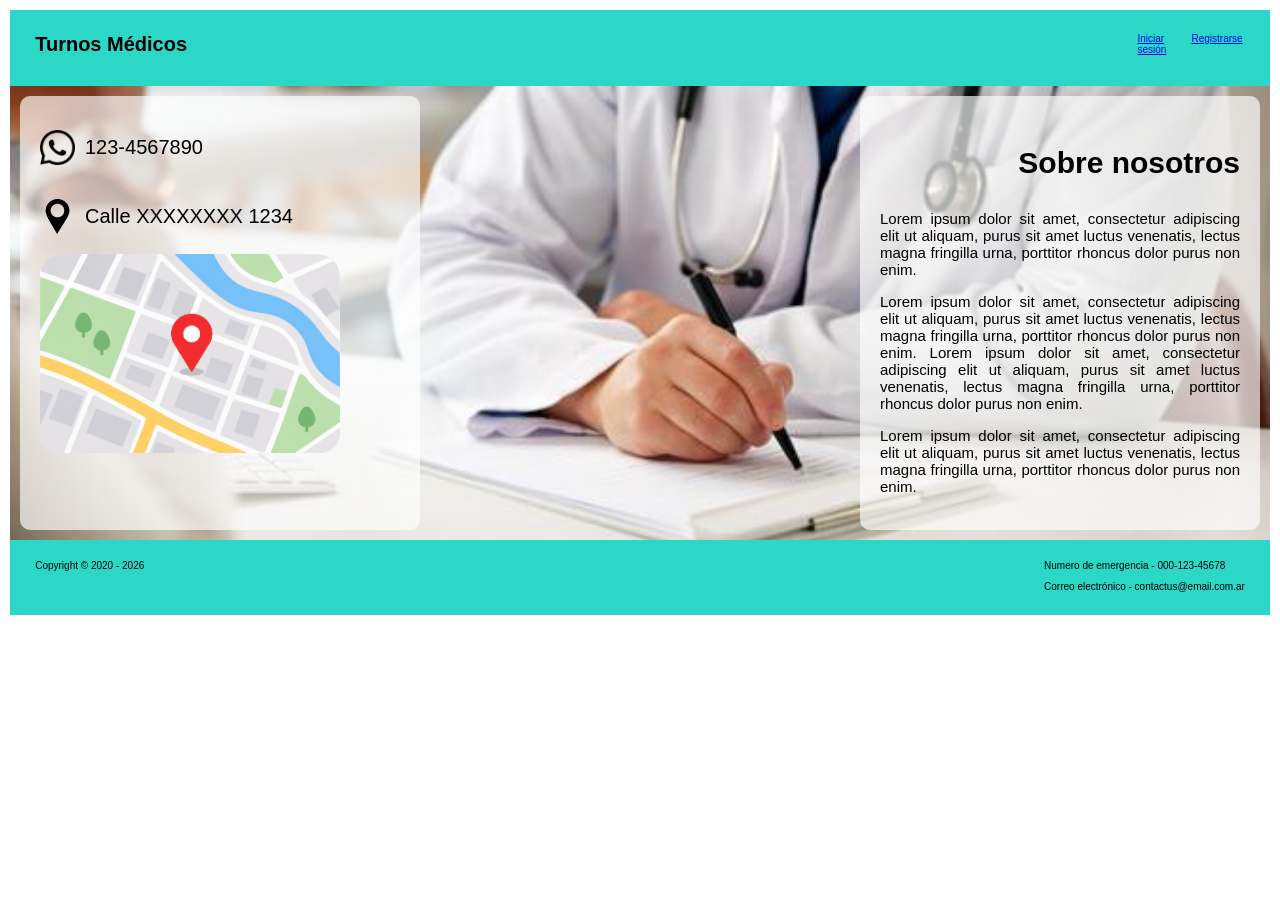
<file: index.html>
<!DOCTYPE html>
<html lang="es">
<head>
  <meta charset="UTF-8">
  <meta name="viewport" content="width=device-width, initial-scale=1.0">
  <title>Sistema de Turnos Médicos</title>
  <link rel="stylesheet" href="styles/index.css">
</head>
<body>
  <header id="header">
    <h1 id="title">Turnos Médicos</h1>
    <nav id = "nav">
      <ul id="nav-list">
        <li class="nav-link"><a href="login.html">Iniciar sesión</a></li>
        <li class="nav-link"><a href="register.html">Registrarse</a></li>
      </ul>
    </nav>
  </header>
  <main id="main">
    <section id="main-container">
      <section id="map-container">
        <div class="contact-item">
          <img id="tel-icon" src="media/whatsapp_icon.png" alt="WhatsApp">
          <p>123-4567890</p>
        </div>

        <div class="contact-item">
          <img id="loc-icon" src="media/location_icon.png" alt="Ubicación">
          <p>Calle XXXXXXXX 1234</p>
        </div>
        <img id="map" src="media/index_map.png" width="300">
      </section>
      <article id="main-article">
        <h1>Sobre nosotros</h1>
        <p>
          Lorem ipsum dolor sit amet, consectetur adipiscing
          elit ut aliquam, purus sit amet luctus venenatis,
          lectus magna fringilla urna, porttitor rhoncus
          dolor purus non enim.
        </p>
        <p>
          Lorem ipsum dolor sit amet, consectetur adipiscing
          elit ut aliquam, purus sit amet luctus venenatis,
          lectus magna fringilla urna, porttitor rhoncus
          dolor purus non enim. Lorem ipsum dolor sit amet, consectetur adipiscing
          elit ut aliquam, purus sit amet luctus venenatis,
          lectus magna fringilla urna, porttitor rhoncus
          dolor purus non enim.
        </p>
        <p>
          Lorem ipsum dolor sit amet, consectetur adipiscing
          elit ut aliquam, purus sit amet luctus venenatis,
          lectus magna fringilla urna, porttitor rhoncus
          dolor purus non enim.
        </p>
      </article>
    </section>
  </main>
  <footer id="footer">
    <section id="copyright">
      <p>
        Copyright © 2020 - 2026
      </p>
    </section>
    <section id="contact">
      <p>
        Numero de emergencia - 000-123-45678
      </p>
      <p>
        Correo electrónico - contactus@email.com.ar
      </p>
    </section>
  </footer>
  <script type="module" src="js/pages/index.js"></script>
</body>
</html>
</file>
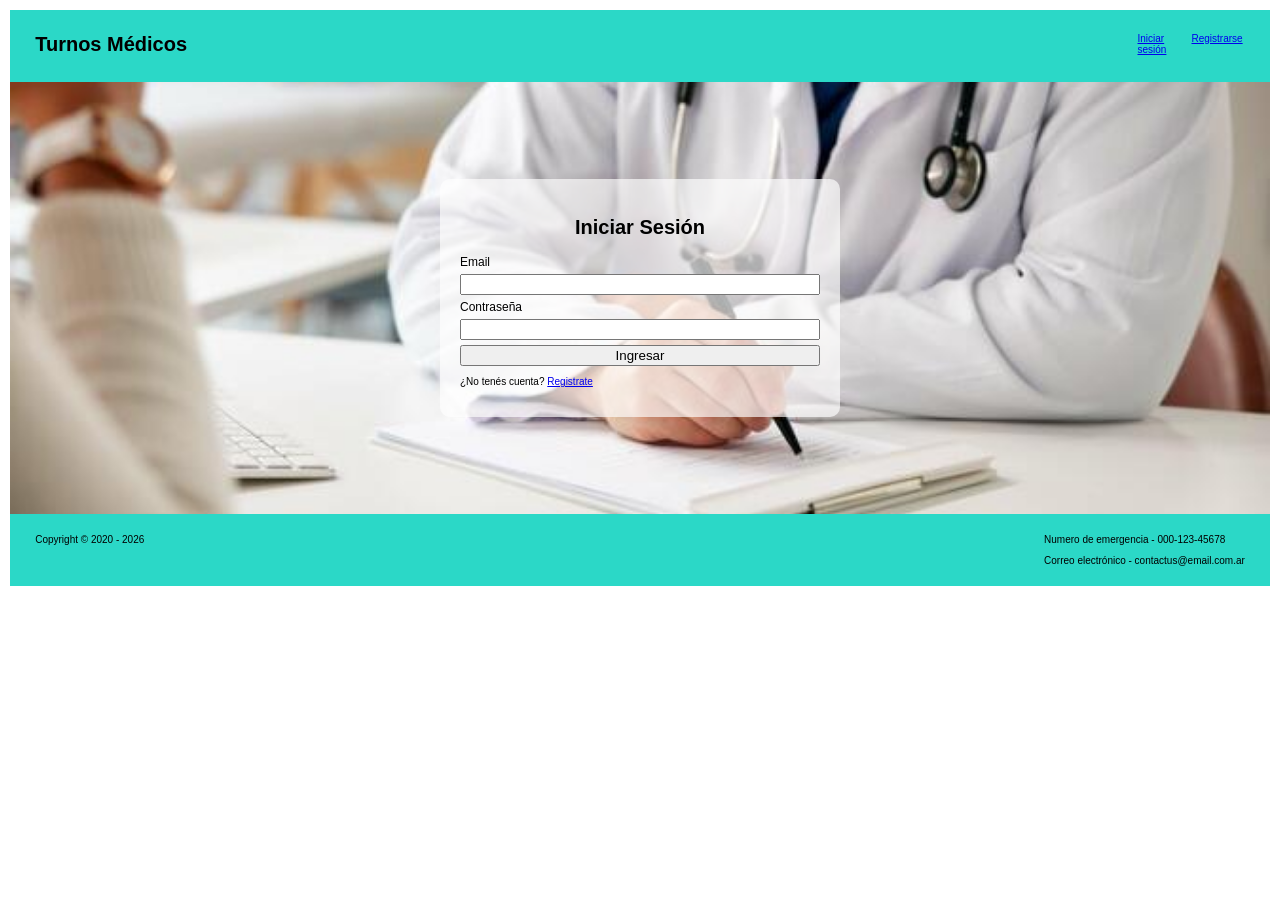
<file: admin-medicos.html>
<!DOCTYPE html>
<html lang="es">
<head>
  <meta charset="UTF-8">
  <meta name="viewport" content="width=device-width, initial-scale=1.0">
  <title>Admin Médicos - Turnos Médicos</title>
  <link rel="stylesheet" href="styles/app.css">
</head>
<body>
  <nav id="navbar"></nav>
  <main>
    <h1>Administración de Médicos</h1>

    <section>
      <h2>Alta de médico</h2>
      <form id="form-medico">
        <input type="hidden" id="doctor-id">

        <label for="nombre">Nombre</label>
        <input type="text" id="nombre" required minlength="3">

        <label for="especialidad">Especialidad</label>
        <input type="text" id="especialidad" required minlength="3">

        <label for="foto">URL de foto</label>
        <input type="url" id="foto" placeholder="https://..." required>

        <label for="dias">Días disponibles (separados por coma)</label>
        <input type="text" id="dias" placeholder="Lunes, Miércoles, Viernes" required>

        <button type="submit" id="btn-submit">Crear médico</button>
        <button type="button" id="btn-cancelar" hidden>Cancelar edición</button>
      </form>
      <p id="mensaje"></p>
    </section>

    <section>
      <h2>Médicos registrados</h2>
      <div id="lista-medicos"></div>
    </section>
  </main>
  <script type="module" src="js/pages/admin-medicos.js"></script>
</body>
</html>
</file>
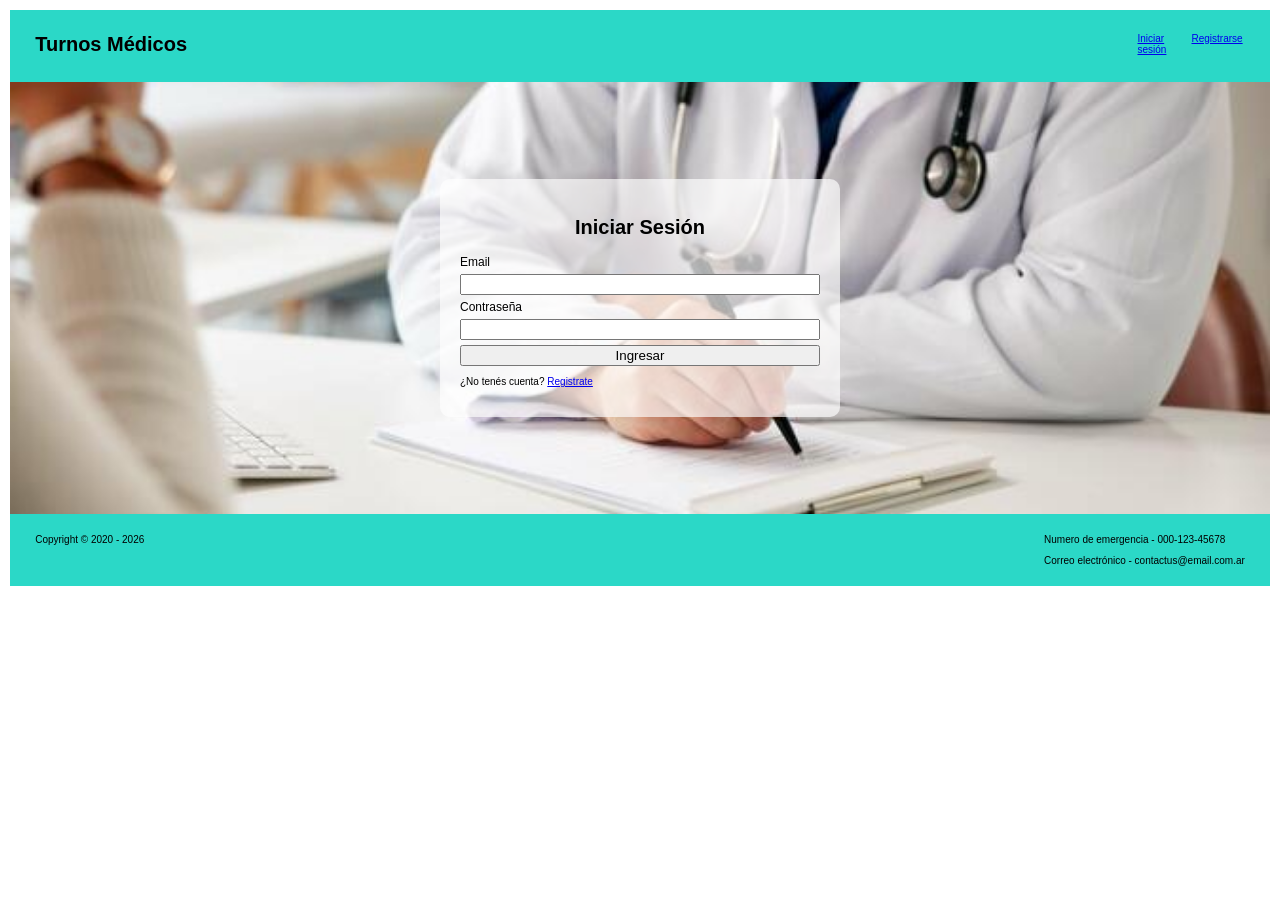
<file: admin-turnos.html>
<!DOCTYPE html>
<html lang="es">
<head>
  <meta charset="UTF-8">
  <meta name="viewport" content="width=device-width, initial-scale=1.0">
  <title>Administración de turnos - Turnos Médicos</title>
  <link rel="stylesheet" href="styles/app.css">
</head>
<body>
  <nav id="navbar"></nav>
  <main>
    <h1>Administración de turnos</h1>
    <table id="tabla-turnos">
      <thead>
        <tr>
          <th>Paciente</th>
          <th>Médico</th>
          <th>Fecha</th>
          <th>Hora</th>
          <th>Estado</th>
          <th>Acciones</th>
        </tr>
      </thead>
      <tbody id="tabla-turnos-body"></tbody>
    </table>
    <form id="reprogramar-form" hidden>
      <h2>Reprogramar turno</h2>
      <p id="reprogramar-info"></p>

      <label for="nueva-fecha">Nueva fecha</label>
      <input type="date" id="nueva-fecha" name="nueva-fecha" required>

      <label for="nueva-hora">Nueva hora</label>
      <select id="nueva-hora" name="nueva-hora" required></select>

      <button type="submit">Guardar</button>
      <button type="button" id="cancelar-reprogramar">Cerrar</button>
    </form>

    <p id="mensaje"></p>
  </main>
  <script type="module" src="js/pages/admin-turnos.js"></script>
</body>
</html>
</file>
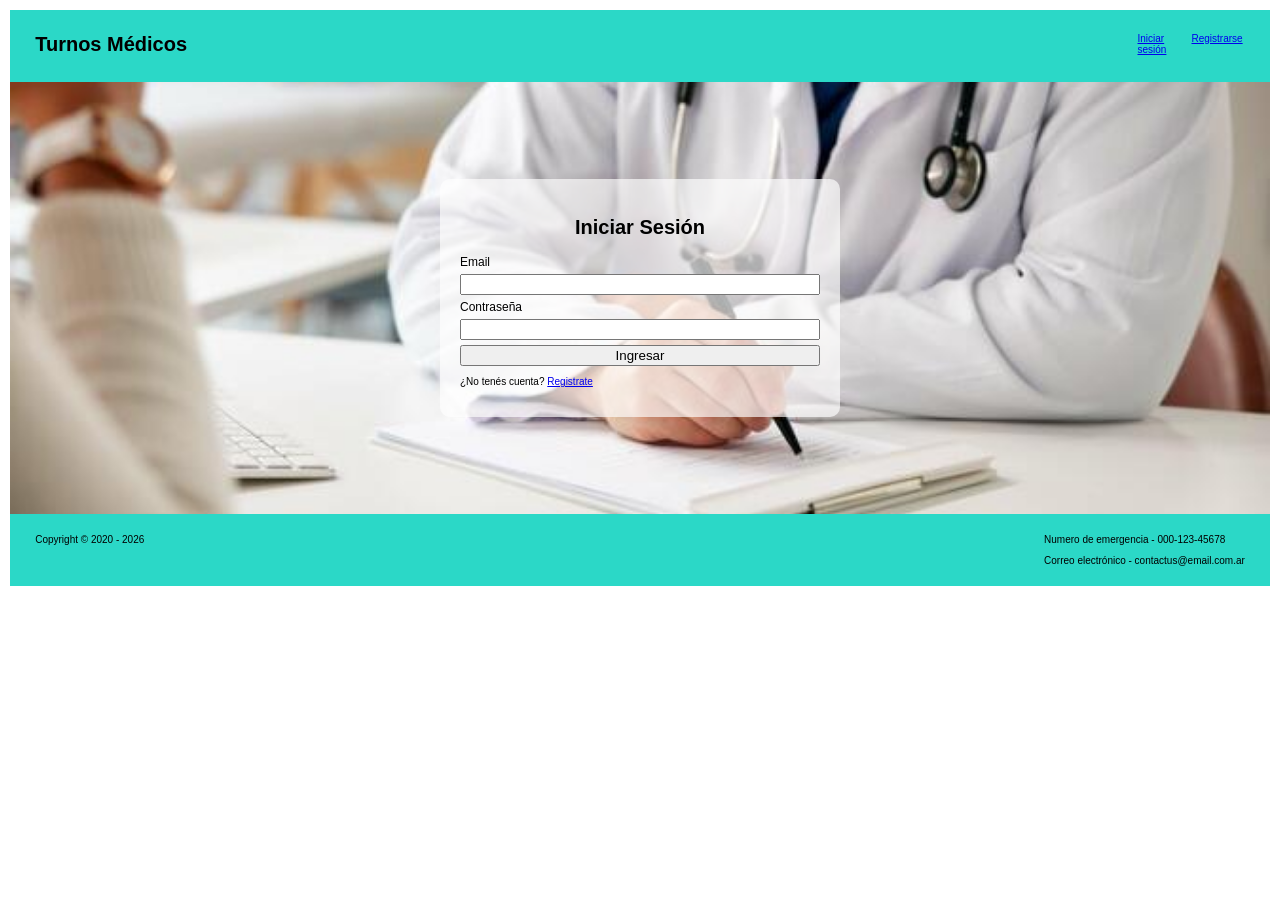
<file: admin-usuarios.html>
<!DOCTYPE html>
<html lang="es">
<head>
  <meta charset="UTF-8">
  <meta name="viewport" content="width=device-width, initial-scale=1.0">
  <title>Admin Usuarios - Turnos Médicos</title>
  <link rel="stylesheet" href="styles/app.css">
</head>
<body>
  <nav id="navbar"></nav>
  <main>
    <h1>Administración de Usuarios</h1>

    <section>
      <h2>Crear usuario</h2>
      <form id="form-usuario">
        <label for="nombre">Nombre completo</label>
        <input type="text" id="nombre" required minlength="3">

        <label for="email">Email</label>
        <input type="email" id="email" required>

        <label for="password">Contraseña</label>
        <input type="password" id="password" required minlength="6">

        <label for="role">Rol</label>
        <select id="role">
          <option value="USUARIO">USUARIO</option>
          <option value="ADMIN">ADMIN</option>
        </select>

        <button type="submit">Crear usuario</button>
      </form>
      <p id="mensaje-crear"></p>
    </section>

    <section>
      <h2>Usuarios registrados</h2>
      <div id="lista-usuarios"></div>
    </section>
  </main>
  <script type="module" src="js/pages/admin-usuarios.js"></script>
</body>
</html>
</file>
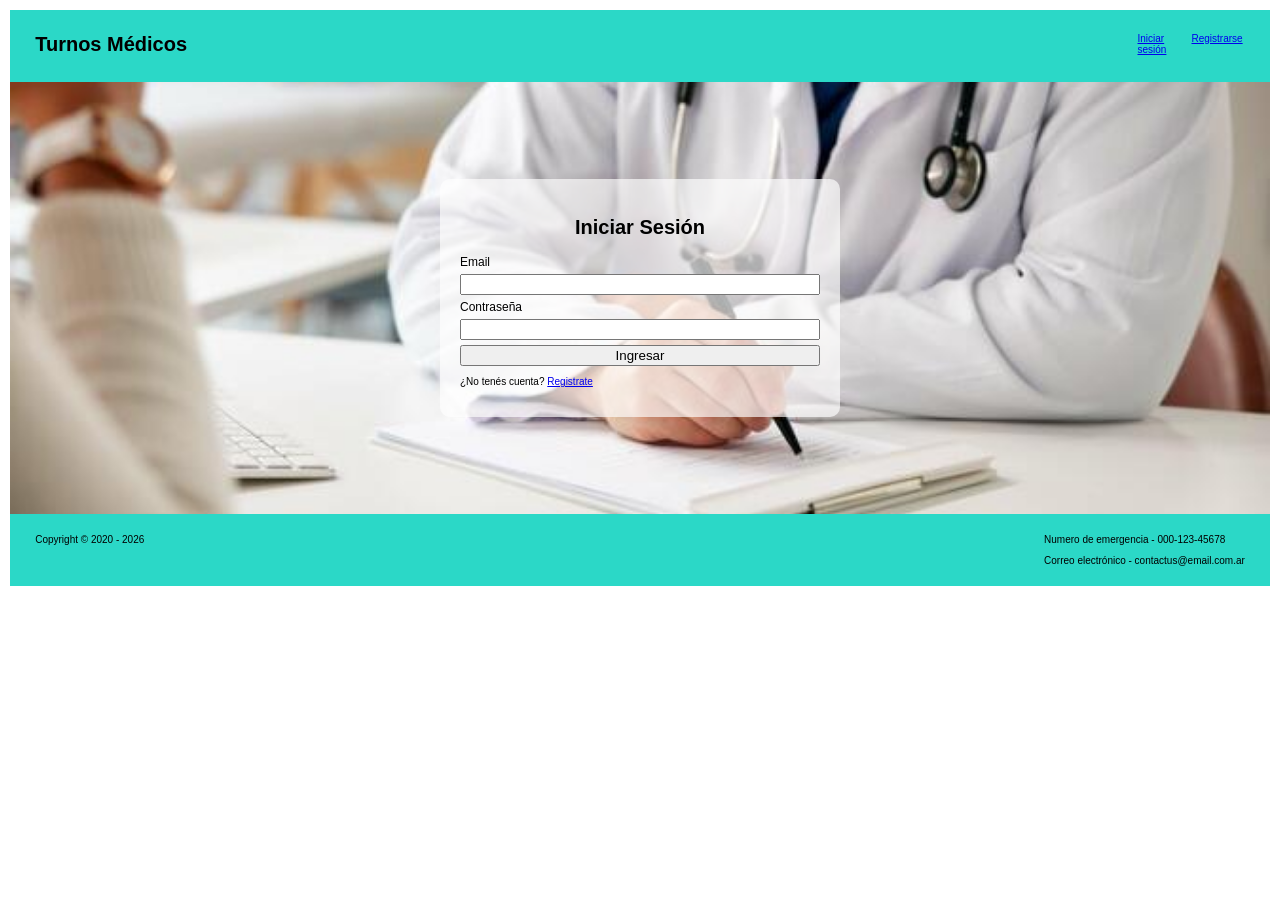
<file: dashboard.html>
<!DOCTYPE html>
<html lang="es">
<head>
  <meta charset="UTF-8">
  <meta name="viewport" content="width=device-width, initial-scale=1.0">
  <title>Dashboard - Turnos Médicos</title>
  <link rel="stylesheet" href="styles/app.css">
</head>
<body>
  <nav id="navbar"></nav>
  <main>
    <h1>Dashboard</h1>
    <p id="resumen-turnos"></p>
    <ul id="turnos-por-estado"></ul>
    <section class="dashboard-accesos" aria-label="Accesos de administración">
      <h2>Administración</h2>
      <div class="dashboard-accesos-lista">
        <a class="dashboard-acceso" href="admin-medicos.html">
          <h3>Médicos</h3>
          <p>Crear y editar médicos y sus días de atención.</p>
        </a>
        <a class="dashboard-acceso" href="admin-turnos.html">
          <h3>Turnos</h3>
          <p>Consultar, actualizar estados y reprogramar turnos.</p>
        </a>
        <a class="dashboard-acceso" href="admin-usuarios.html">
          <h3>Usuarios</h3>
          <p>Crear usuarios y gestionar sus contraseñas.</p>
        </a>
      </div>
    </section>
  </main>
  <script type="module" src="js/pages/dashboard.js"></script>
</body>
</html>
</file>
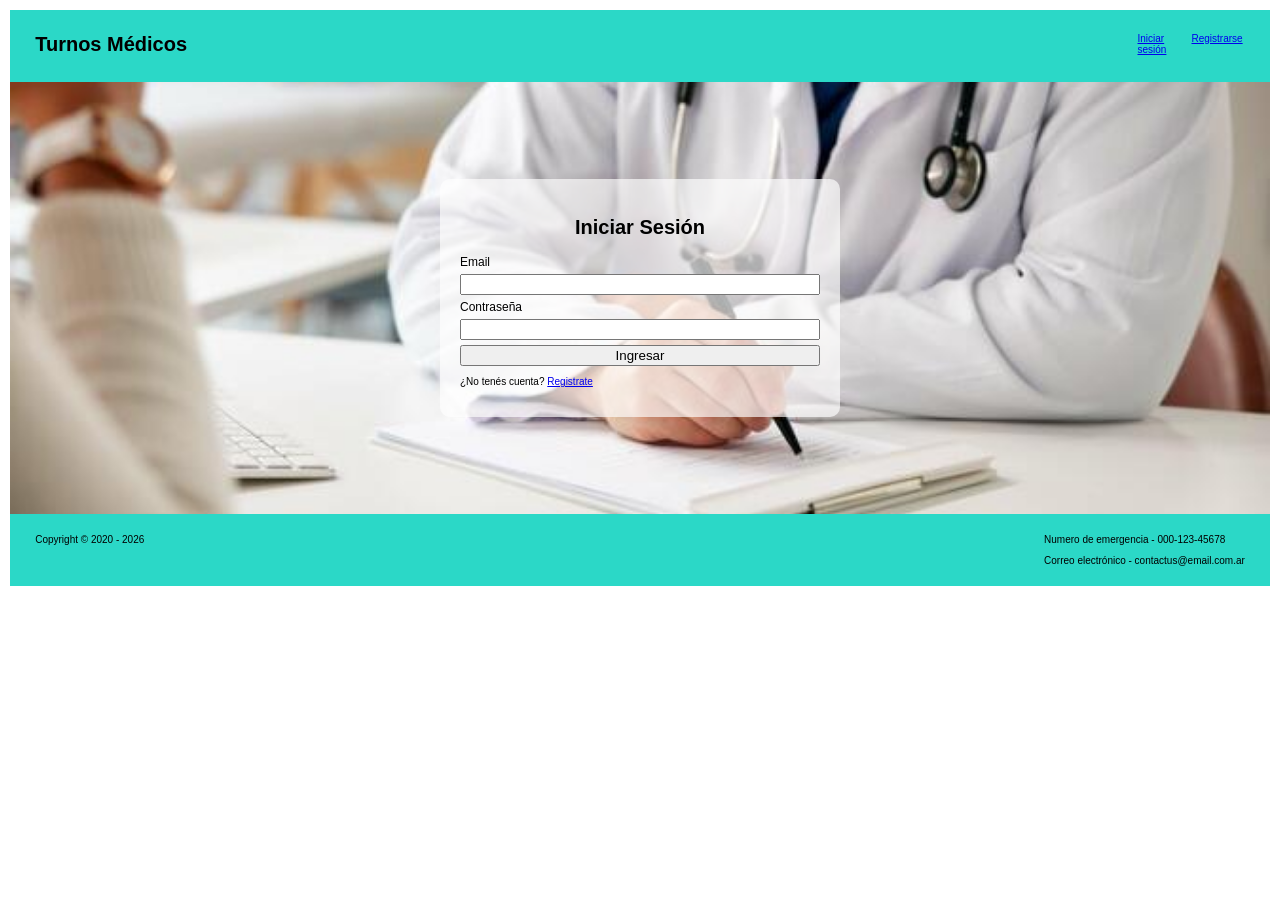
<file: login.html>
<!DOCTYPE html>
<html lang="es">
<head>
  <meta charset="UTF-8">
  <meta name="viewport" content="width=device-width, initial-scale=1.0">
  <title>Iniciar sesión - Turnos Médicos</title>
  <link rel="stylesheet" href="styles/login.css">
</head>
<body>
  <header id="header">
    <h1 id="title">Turnos Médicos</h1>
    <nav id="nav">
      <ul id="nav-list">
        <li class="nav-link"><a href="index.html">Inicio</a></li>
      </ul>
    </nav>
  </header>
  <main id="main">
    <section id="main-container">
      <div id="login-container">
        <h1 id="login-title">Iniciar Sesión</h1>
        <form id="login-form">
          <label for="email">Email</label>
          <input type="email" id="email" name="email" required>

          <label for="password">Contraseña</label>
          <input type="password" id="password" name="password" required>

          <button type="submit">Ingresar</button>
        </form>

        <p id="mensaje"></p>

        <p>¿No tenés cuenta? <a href="register.html">Registrate</a></p>
      </div>
    </section>
  </main>
  <footer id="footer">
    <section id="copyright">
      <p>
        Copyright © 2020 - 2026
      </p>
    </section>
    <section id="contact">
      <p>
        Numero de emergencia - 000-123-45678
      </p>
      <p>
        Correo electrónico - contactus@email.com.ar
      </p>
    </section>
  </footer>
  <script type="module" src="js/pages/login.js"></script>
</body>
</html>
</file>
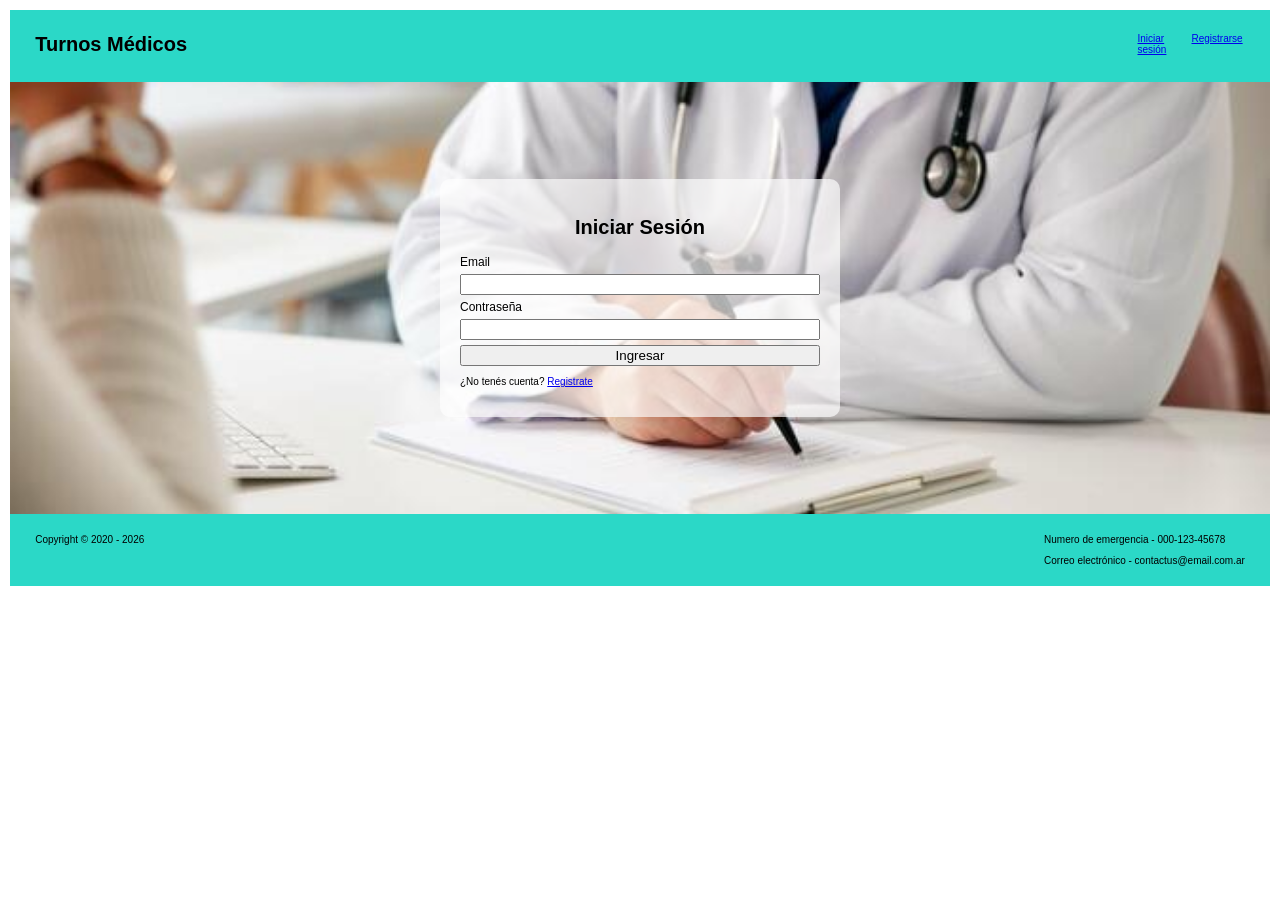
<file: medicos.html>
<!DOCTYPE html>
<html lang="es">
<head>
  <meta charset="UTF-8">
  <meta name="viewport" content="width=device-width, initial-scale=1.0">
  <title>Médicos - Turnos Médicos</title>
  <link rel="stylesheet" href="styles/app.css">
</head>
<body>
  <nav id="navbar"></nav>
  <main>
    <h1>Médicos</h1>
    <p id="saludo"></p>
    <section id="lista-medicos"></section>
  </main>
  <script type="module" src="js/pages/medicos.js"></script>
</body>
</html>
</file>
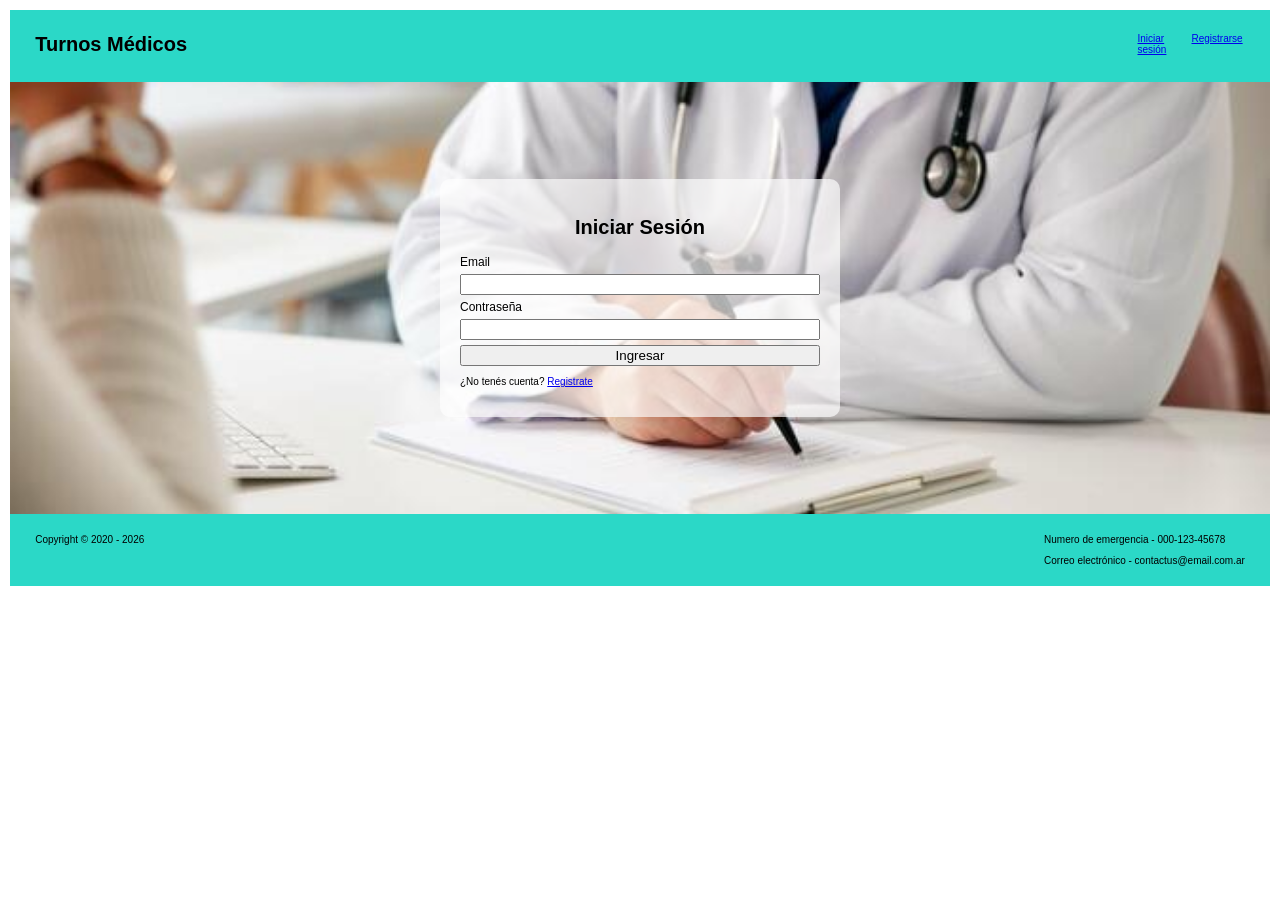
<file: mis-turnos.html>
<!DOCTYPE html>
<html lang="es">
<head>
  <meta charset="UTF-8">
  <meta name="viewport" content="width=device-width, initial-scale=1.0">
  <title>Mis turnos - Turnos Médicos</title>
  <link rel="stylesheet" href="styles/app.css">
</head>
<body>
  <nav id="navbar"></nav>
  <main>
    <h1>Mis turnos</h1>
    <section id="lista-turnos"></section>
  </main>
  <script type="module" src="js/pages/mis-turnos.js"></script>
</body>
</html>
</file>
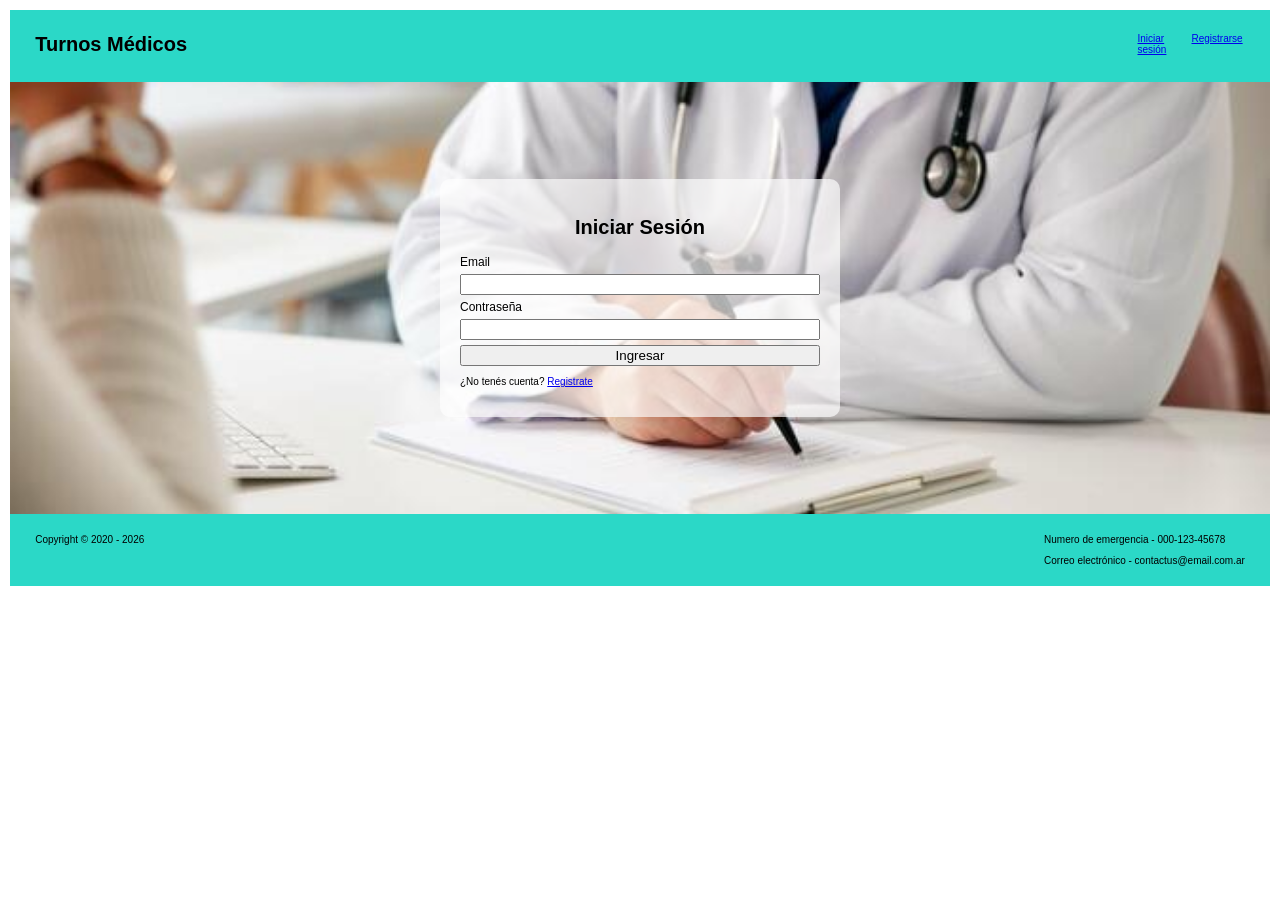
<file: perfil.html>
<!DOCTYPE html>
<html lang="es">
<head>
  <meta charset="UTF-8">
  <meta name="viewport" content="width=device-width, initial-scale=1.0">
  <title>Mi perfil - Turnos Médicos</title>
  <link rel="stylesheet" href="styles/app.css">
</head>
<body>
  <nav id="navbar"></nav>
  <main>
    <h1>Mi perfil</h1>

    <form id="perfil-form">
      <label for="email">Email</label>
      <input type="email" id="email" name="email" disabled>

      <label for="nombre">Nombre completo</label>
      <input type="text" id="nombre" name="nombre" required minlength="3">

      <button type="submit">Guardar cambios</button>
    </form>

    <p id="mensaje"></p>
    <h2>Cambiar contraseña</h2>
    <form id="password-form">
      <label for="password-actual">Contraseña actual</label>
      <input type="password" id="password-actual" name="password-actual" required>

      <label for="password-nueva">Contraseña nueva</label>
      <input type="password" id="password-nueva" name="password-nueva" required minlength="6">

      <label for="password-repetida">Repetir contraseña nueva</label>
      <input type="password" id="password-repetida" name="password-repetida" required minlength="6">

      <button type="submit">Cambiar contraseña</button>
    </form>

    <p id="mensaje-password"></p>
  </main>
  <script type="module" src="js/pages/perfil.js"></script>
</body>
</html>
</file>
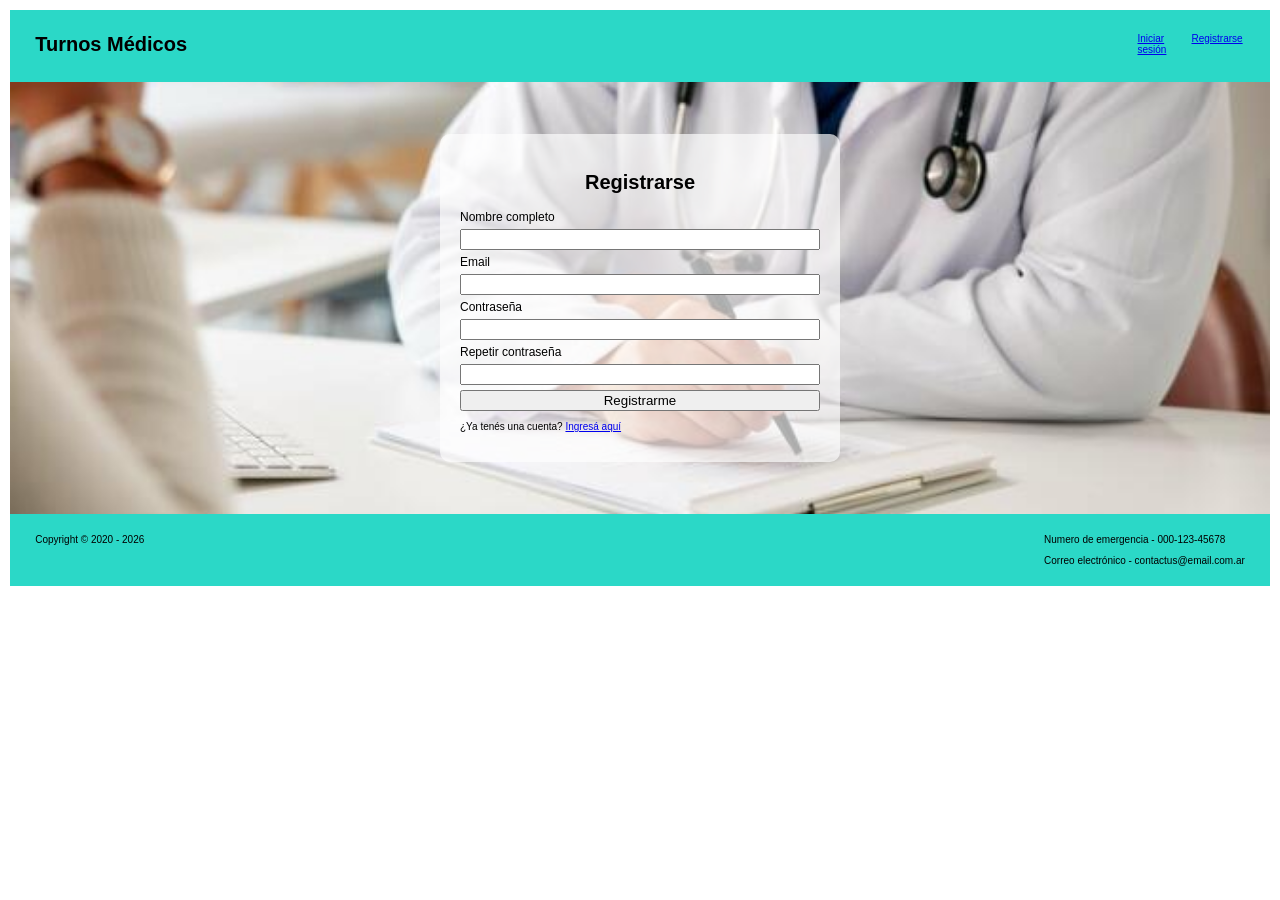
<file: register.html>
<!DOCTYPE html>
<html lang="es">
<head>
  <meta charset="UTF-8">
  <meta name="viewport" content="width=device-width, initial-scale=1.0">
  <title>Registrarse - Turnos Médicos</title>
  <link rel="stylesheet" href="styles/register.css">
</head>
<body>
  <header id="header">
    <h1 id="title">Turnos Médicos</h1>
    <nav id="nav">
      <ul id="nav-list">
        <li class="nav-link"><a href="index.html">Inicio</a></li>
      </ul>
    </nav>
  </header>
  <main id="main">
    <section id="main-container">
      <div id="register-container">
        <h1 id="register-title">Registrarse</h1>
        <form id="register-form">
          <label for="nombre">Nombre completo</label>
          <input type="text" id="nombre" name="nombre" required minlength="3">

          <label for="email">Email</label>
          <input type="email" id="email" name="email" required>

          <label for="password">Contraseña</label>
          <input type="password" id="password" name="password" required minlength="6">

          <label for="password2">Repetir contraseña</label>
          <input type="password" id="password2" name="password2" required minlength="6">

          <button type="submit">Registrarme</button>
        </form>

        <p id="mensaje"></p>

        <p>¿Ya tenés una cuenta? <a href="login.html">Ingresá aquí</a></p>
      </div>
    </section>
  </main>
  <footer id="footer">
    <section id="copyright">
      <p>
        Copyright © 2020 - 2026
      </p>
    </section>
    <section id="contact">
      <p>
        Numero de emergencia - 000-123-45678
      </p>
      <p>
        Correo electrónico - contactus@email.com.ar
      </p>
    </section>
  </footer>
  <script type="module" src="js/pages/register.js"></script>
</body>
</html>
</file>
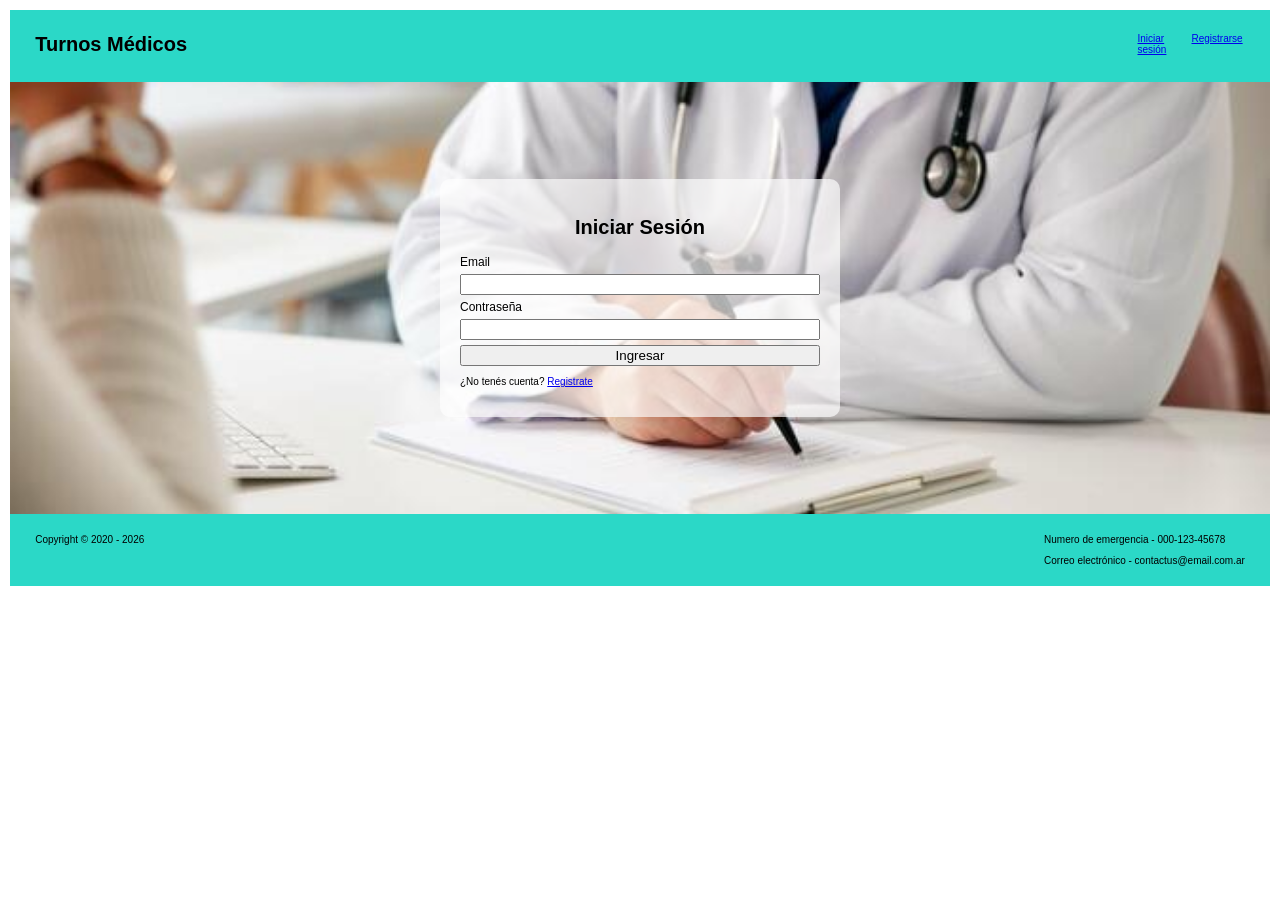
<file: reservar.html>
<!DOCTYPE html>
<html lang="es">
<head>
  <meta charset="UTF-8">
  <meta name="viewport" content="width=device-width, initial-scale=1.0">
  <title>Sacar turno - Turnos Médicos</title>
  <link rel="stylesheet" href="styles/app.css">
</head>
<body>
  <nav id="navbar"></nav>
    <main>
    <h1>Sacar turno</h1>
    <section id="datos-medico"></section>

    <form id="reserva-form">
      <label for="fecha">Fecha</label>
      <input type="date" id="fecha" name="fecha" required>

      <label for="hora">Hora</label>
      <select id="hora" name="hora" required>
        <option value="">Elegí un horario</option>
      </select>

      <button type="submit">Confirmar turno</button>
    </form>

    <p id="mensaje"></p>
  </main>
  <script type="module" src="js/pages/reservar.js"></script>
</body>
</html>
</file>
<file: styles/index.css>
﻿html {
    font-family:'Lucida Sans', 'Lucida Sans Regular', 'Lucida Grande', 'Lucida Sans Unicode', Geneva, Verdana, sans-serif;
    font-size: 10px;
}

body {
    display: grid;
    grid-template-rows: 1fr 6fr 1fr;
    grid-template-columns: 1fr;
    grid-template-areas: "header"
                         "main"
                         "footer";
    margin: 10px;
}

#header {
    display: flex;
    background-color: #2BD8C7;
    grid-area: header;
    justify-content: space-between;
}

#title, #nav, #copyright, #contact {
    padding: 10px 2%;
}

#nav-list {
    display: flex;
    justify-content: space-evenly;
    list-style: none;
}

.nav-link {
    padding: 3px 2%;
}

#main {
    display: flex;
    grid-area: main;
}

#main-container {
    display: grid;
    grid-template-columns: 1fr 1fr 1fr;
    flex: 1;
    background-image: url("../media/index_background.jpg");
    background-size: cover;
    background-position: center;
    background-repeat: no-repeat;
    align-content: center;
    padding: 5px;
    gap: 10px;
    box-sizing: border-box;
}

#map-container {
    display: grid;
    grid-template-rows: 1fr 1fr 4fr;
    background-color: #ffffffaa;
    border-radius: 10px;
    margin: 5px;
    padding: 20px;
    grid-column-start: 1;
    grid-column-end: 2;
    gap: 5px;
}

.contact-item {
    display: flex;
    align-items: center;
    gap: 10px;
}

.contact-item p {
    margin: 0;
    font-size: 2rem;
}

#tel-icon, #loc-icon {
    width: 35px;
    height: 35px;
    object-fit: contain;
}

#main-article {
    background-color: #ffffffaa;
    border-radius: 10px;
    margin: 5px;
    padding: 20px;
    grid-column-start: 3;
    grid-column-end: 4;
}

#main-article h1 {
    font-size: 3rem;
    text-align: right;
}

#main-article p {
    font-size: 1.5rem;
    text-align: justify;
}

#footer {
    display: flex;
    grid-area: footer;
    background-color: #2BD8C7;
    justify-content: space-between;
}
</file>
<file: styles/app.css>
* {
  box-sizing: border-box;
}

[hidden] {
  display: none !important;
}

html {
  min-height: 100%;
  font-family: 'Lucida Sans', 'Lucida Sans Regular', 'Lucida Grande', 'Lucida Sans Unicode', Geneva, Verdana, sans-serif;
  font-size: 10px;
  color: #183b3b;
}

body {
  min-height: 100vh;
  margin: 10px;
  display: flex;
  flex-direction: column;
  background: #eaf7f5 url("../media/index_background.jpg") center / cover fixed no-repeat;
  font-size: 1.5rem;
}

#navbar {
  min-height: 6rem;
  display: flex;
  align-items: center;
  justify-content: flex-end;
  flex-wrap: wrap;
  gap: 0.8rem;
  padding: 1rem 2.4rem;
  background: #2bd8c7;
  border-radius: 8px 8px 0 0;
}

#navbar a {
  display: inline-block;
  padding: 0.8rem 1.2rem;
  color: #123d3b;
  font-weight: 700;
  text-decoration: none;
  border-radius: 6px;
}

#navbar a:hover,
#navbar a:focus-visible {
  background: #ffffff99;
  outline: none;
}

main {
  flex: 1;
  width: 100%;
  padding: clamp(2rem, 5vw, 5rem);
  background: #ffffff35;
}

main > h1,
main > h2,
main > section,
main > form,
main > p,
main > ul,
main > table {
  width: min(100%, 1000px);
  margin-right: auto;
  margin-left: auto;
}

main > h1 {
  margin-top: 0;
  padding: 1.8rem 2rem;
  text-align: center;
  background: #ffffffdf;
  border-radius: 10px;
}

main > section,
main > form,
#turnos-por-estado,
#resumen-turnos {
  margin-top: 1.6rem;
  padding: 2rem;
  background: #ffffffdf;
  border: 1px solid #d1ebe7;
  border-radius: 10px;
  box-shadow: 0 5px 18px #174b4518;
}

main section h2,
main form h2 {
  margin-top: 0;
}

form {
  display: grid;
  gap: 1rem;
}

label {
  font-size: 1.4rem;
  font-weight: 700;
}

input,
select,
button {
  min-height: 4rem;
  padding: 0.8rem 1rem;
  border: 1px solid #a8c9c5;
  border-radius: 6px;
  font: inherit;
}

input:focus,
select:focus {
  border-color: #149d91;
  outline: 2px solid #2bd8c744;
}

button {
  width: fit-content;
  color: #123d3b;
  font-weight: 700;
  background: #2bd8c7;
  border: 0;
  cursor: pointer;
}

button:hover {
  background: #20c2b2;
}

#lista-medicos,
#lista-usuarios,
#lista-turnos {
  display: grid;
  grid-template-columns: repeat(auto-fit, minmax(240px, 1fr));
  gap: 1.6rem;
}

.dashboard-accesos-lista {
  display: grid;
  grid-template-columns: repeat(auto-fit, minmax(220px, 1fr));
  gap: 1.4rem;
}

.dashboard-acceso {
  display: block;
  padding: 1.6rem;
  color: inherit;
  text-decoration: none;
  background: #ffffffed;
  border: 1px solid #b9e5df;
  border-radius: 10px;
  transition: transform 150ms ease, box-shadow 150ms ease;
}

.dashboard-acceso:hover,
.dashboard-acceso:focus-visible {
  transform: translateY(-2px);
  box-shadow: 0 7px 20px #174b4525;
  outline: 2px solid #149d91;
}

.dashboard-acceso h3 {
  margin-top: 0;
  color: #087e75;
}

.dashboard-acceso p {
  margin-bottom: 0;
}

.card-medico,
.card-usuario,
#lista-turnos article {
  display: flex;
  flex-direction: column;
  gap: 0.8rem;
  padding: 1.8rem;
  background: #ffffffed;
  border: 1px solid #d1ebe7;
  border-radius: 10px;
  box-shadow: 0 5px 18px #174b4518;
}

.card-medico img {
  max-width: 100%;
  height: 16rem;
  object-fit: cover;
  border-radius: 8px;
}

a {
  color: #087e75;
}

table {
  border-collapse: collapse;
  background: #ffffffed;
  border-radius: 8px;
  overflow: hidden;
}

th,
td {
  padding: 1.2rem;
  text-align: left;
  border-bottom: 1px solid #d1ebe7;
}

th {
  background: #2bd8c7;
}

td button,
td select {
  margin: 0.3rem;
}

@media (max-width: 600px) {
  body {
    margin: 0;
  }

  #navbar {
    justify-content: center;
    border-radius: 0;
    padding: 0.8rem;
  }

  main {
    padding: 1.6rem;
  }

  main > section,
  main > form {
    padding: 1.5rem;
  }

  table {
    display: block;
    overflow-x: auto;
    white-space: nowrap;
  }
}
</file>
<file: styles/login.css>
﻿html {
    font-family:'Lucida Sans', 'Lucida Sans Regular', 'Lucida Grande', 'Lucida Sans Unicode', Geneva, Verdana, sans-serif;
    font-size: 10px;
}

body {
    display: grid;
    grid-template-rows: 1fr 6fr 1fr;
    grid-template-columns: 1fr;
    grid-template-areas: "header"
                         "main"
                         "footer";
    margin: 10px;
}

h1 {
    font-size: 2rem;
    text-align: center;
}

#header {
    display: flex;
    background-color: #2BD8C7;
    grid-area: header;
    justify-content: space-between;
}

#title, #nav, #copyright, #contact {
    padding: 10px 2%;
}

#nav-list {
    display: flex;
    justify-content: space-evenly;
    list-style: none;
}

.nav-link {
    padding: 3px 2%;
}

#main {
    display: flex;
    grid-area: main;
}

#main-container {
    display: grid;
    grid-template-columns: 1fr 1fr 1fr;
    flex: 1;
    background-image: url("../media/index_background.jpg");
    background-size: cover;
    background-position: center;
    background-repeat: no-repeat;
    align-content: center;
    padding: 5px;
    gap: 10px;
    box-sizing: border-box;
}

#login-container {
    background-color: #ffffffaa;
    border-radius: 10px;
    margin: 5px;
    padding: 20px;
    grid-column-start: 2;
    grid-column-end: 3;
}

#login-form{
    display: flex;
    flex-direction: column;
    gap: 5px;
}

label {
    display: block;
    font-size: 1.2rem;
}

input{
    display: block;
}

#footer {
    display: flex;
    grid-area: footer;
    background-color: #2BD8C7;
    justify-content: space-between;
}
</file>
<file: styles/register.css>
﻿html {
    font-family:'Lucida Sans', 'Lucida Sans Regular', 'Lucida Grande', 'Lucida Sans Unicode', Geneva, Verdana, sans-serif;
    font-size: 10px;
}

body {
    display: grid;
    grid-template-rows: 1fr 6fr 1fr;
    grid-template-columns: 1fr;
    grid-template-areas: "header"
                         "main"
                         "footer";
    margin: 10px;
}

h1 {
    font-size: 2rem;
    text-align: center;
}

#header {
    display: flex;
    background-color: #2BD8C7;
    grid-area: header;
    justify-content: space-between;
}

#title, #nav, #copyright, #contact {
    padding: 10px 2%;
}

#nav-list {
    display: flex;
    justify-content: space-evenly;
    list-style: none;
}

.nav-link {
    padding: 3px 2%;
}

#main {
    display: flex;
    grid-area: main;
}

#main-container {
    display: grid;
    grid-template-columns: 1fr 1fr 1fr;
    flex: 1;
    background-image: url("../media/index_background.jpg");
    background-size: cover;
    background-position: center;
    background-repeat: no-repeat;
    align-content: center;
    padding: 5px;
    gap: 10px;
    box-sizing: border-box;
}

#register-container {
    background-color: #ffffffaa;
    border-radius: 10px;
    margin: 5px;
    padding: 20px;
    grid-column-start: 2;
    grid-column-end: 3;
}

#register-form{
    display: flex;
    flex-direction: column;
    gap: 5px;
}

label {
    display: block;
    font-size: 1.2rem;
}

input{
    display: block;
}

#footer {
    display: flex;
    grid-area: footer;
    background-color: #2BD8C7;
    justify-content: space-between;
}
</file>
